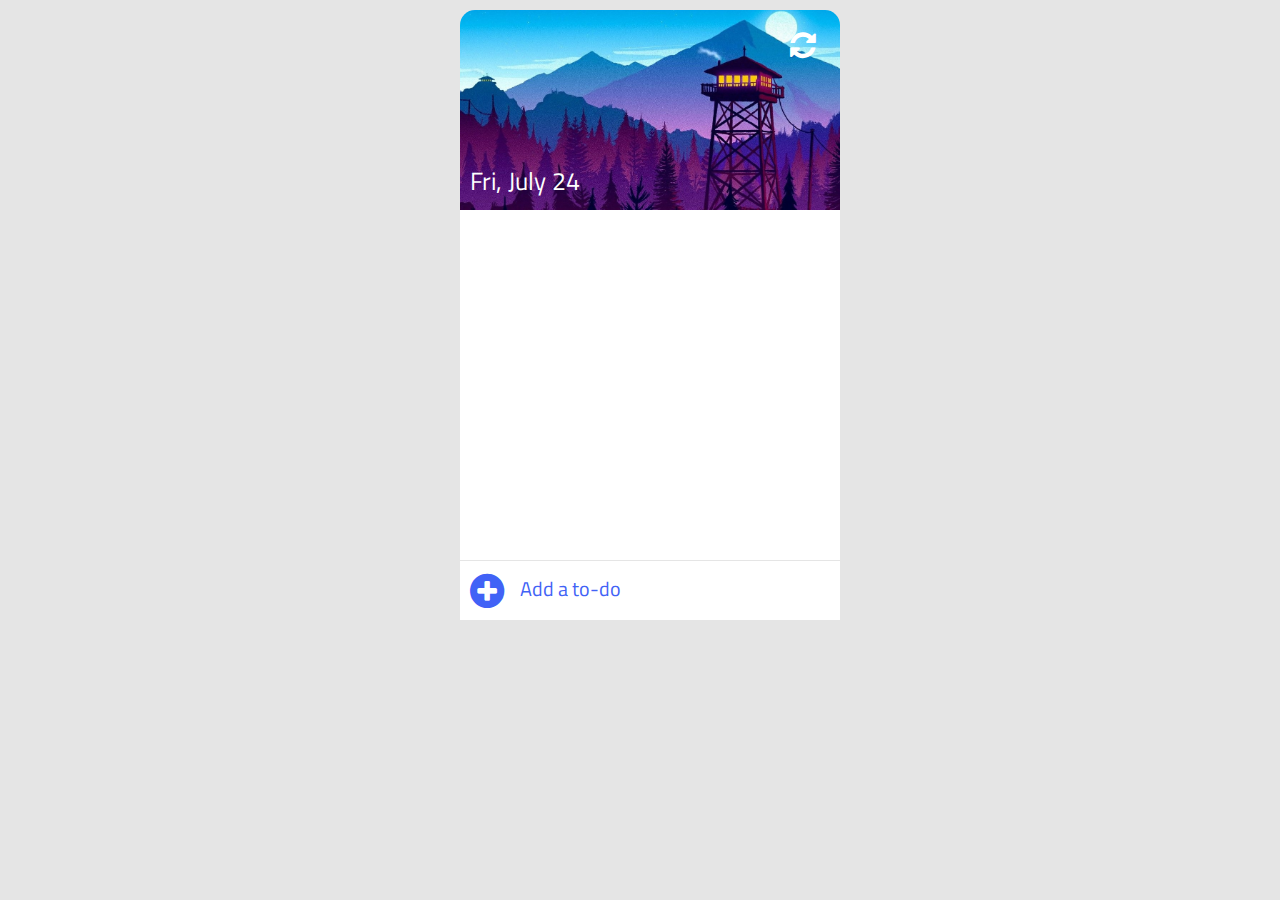
<file: index.html>
<!DOCTYPE html>
<html lang="en">
<head>
    <meta charset="UTF-8">
    <meta name="viewport" content="width=device-width, initial-scale=1">
    <title>ajmalbinnizam- To Do List</title>

    <!-- Latest compiled and minified CSS -->
<link rel="stylesheet" href="https://maxcdn.bootstrapcdn.com/bootstrap/3.4.1/css/bootstrap.min.css">

<!-- jQuery library -->
<script src="https://ajax.googleapis.com/ajax/libs/jquery/3.5.1/jquery.min.js"></script>

<!-- Latest compiled JavaScript -->
<script src="https://maxcdn.bootstrapcdn.com/bootstrap/3.4.1/js/bootstrap.min.js"></script>
    <link rel="stylesheet" href="https://fonts.googleapis.com/css?family=Titillium+Web">
    <link rel="stylesheet" href="css/font-awesome.css">
    <link rel="stylesheet" href="css/style.css">
</head>
<body>
  
    <div class="container" class="col-xm-12 col-md-12">
        <div class="header"  >
            <div class="clear">
                <i class="fa fa-refresh"></i>
            </div>
            <div id="date"></div>
        </div>
        <div class="content">
            <ul id="list">
               <!-- 
                <li class="item">
                    <i class="fa fa-circle-thin co" job="complete" id="0"></i>
                    <p class="text">Drink Coffee</p>
                    <i class="fa fa-trash-o de" job="delete" id="0"></i> 
                </li> -->
            </ul>
        </div>
        <div class="add-to-do">
            <i class="fa fa-plus-circle"></i>
            <input type="text" id="input" placeholder="Add a to-do">
        </div>
    </div>
<!-- jQuery library -->
<script src="https://ajax.googleapis.com/ajax/libs/jquery/3.5.1/jquery.min.js"></script>

<!-- Latest compiled JavaScript -->
<script src="https://maxcdn.bootstrapcdn.com/bootstrap/3.4.1/js/bootstrap.min.js"></script>
    <script src="js/app.js"></script>
</body>
</html>
</file>
<file: css/style.css>
body{
    padding: 0;
    margin: 0;
    background-color: rgba(0,0,0,0.1);
    font-family: 'Titillium Web', sans-serif;
}

/* ------------ container ------------ */
.container{
    padding:10px;
    width:380px;
    margin:0 auto;
}

/* ------------ header ------------ */
.header{
    width: 380px;
    height:200px;
    background-image: url('https://ajmalbinnizam.github.io/todolist-app/img/bg1.jpg');
    background-size: cover;
    background-repeat: no-repeat;
    background-position: inherit;
    border-radius: 15px 15px 0 0;
    position: relative;
    transition: 5s;

    animation-name:animate;
    animation-duration:30s;  
    animation-direction: alternate-reverse;  
    animation-fill-mode:forwards ;
    animation-iteration-count: infinite;
    animation-play-state:running ;
    animation-timing-function:ease-in-out ;
}
@keyframes animate{
    0%{
        background-image:url('https://ajmalbinnizam.github.io/todolist-app/img/bg2.jpg');
    }
    20%{
        background-image:url('https://ajmalbinnizam.github.io/todolist-app/img/bg3.webp');
    }40%{
        background-image:url('https://ajmalbinnizam.github.io/todolist-app/img/bg4.jpg');
    }60%{
        background-image:url('https://ajmalbinnizam.github.io/todolist-app/img/mou.jpg');
    }80%{
        background-image:url('https://ajmalbinnizam.github.io/todolist-app/img/bg6.png');
    }
}



.clear{
    width : 30px;
    height: 30px;
    position: absolute;
    right:20px;
    top: 20px;
}
.clear i{
    font-size: 30px;
    color: #FFF;
}
.clear i:hover{
    cursor: pointer;
    text-shadow: 1px 3px 5px #000;
    transform: rotate(45deg);
}
#date{
    position: absolute;
    bottom: 10px;
    left: 10px;
    color: #FFF;
    font-size: 25px;
    font-family: 'Titillium Web', sans-serif;
}

/* ------------ content ------------ */
.content{
    width:380px;
    height: 350px;

    background-color: #FFF;
}

.content::-webkit-scrollbar { 
    display: none; 
}
.content ul{
    padding:0;
    margin:0;
}
.item{
    width:380px;
    height: 45px;
    min-height: 45px;
    position: relative;
    border-bottom: 1px solid rgba(0,0,0,0.1);
    list-style: none;
    padding: 0;
    margin: 0;
}
.item i.co{
    position: absolute;
    font-size: 25px;
    padding-left:5px;
    left:15px;
    top:10px;
}
.item i.co:hover{
    cursor: pointer;
}
.fa-check-circle{
    color:#6eb200;
}
.item p.text{
    position: absolute;
    padding:0;
    margin:0;
    font-size: 20px;
    left:50px;
    top:5px;
    background-color: #FFF;
    max-width:285px;
}
.lineThrough{
    text-decoration: line-through;
    color : #ccc;
}
.item i.de{
    position: absolute;
    font-size: 25px;
    right:30px;
    top:10px;
}
.item i.de:hover{
    color:#af0000;
    cursor: pointer;
}
/* ------------ add item ------------ */
.add-to-do{
    position: relative;
   width: 380px;
    height: 60px;
    background-color: #FFF;
    padding: 10px;
    border-top: 1px solid rgba(0,0,0,0.1);
}
.add-to-do i{
    position: absolute;
    font-size: 40px;
    color: #4162f6;
}

.add-to-do input{
    position: absolute;
    left: 50px;
    height: 35px;
    width: 310px;
    background-color: transparent;
    border: none;
    font-size: 20px;
    padding-left:10px;
}
.add-to-do input::-webkit-input-placeholder { /* Chrome/Opera/Safari */
    color: #4162f6;
    font-family: 'Titillium Web', sans-serif;
    font-size: 20px;
}
.add-to-do input::-moz-placeholder { /* Firefox 19+ */
    color: #4162f6;
    font-family: 'Titillium Web', sans-serif;
    font-size: 20px;
}
.add-to-do input:-ms-input-placeholder { /* IE 10+ */
    color: #4162f6;
    font-family: 'Titillium Web', sans-serif;
    font-size: 20px;
}
.add-to-do input:-moz-placeholder { /* Firefox 18- */
    color: #4162f6;
    font-family: 'Titillium Web', sans-serif;
    font-size: 20px;
}
</file>
